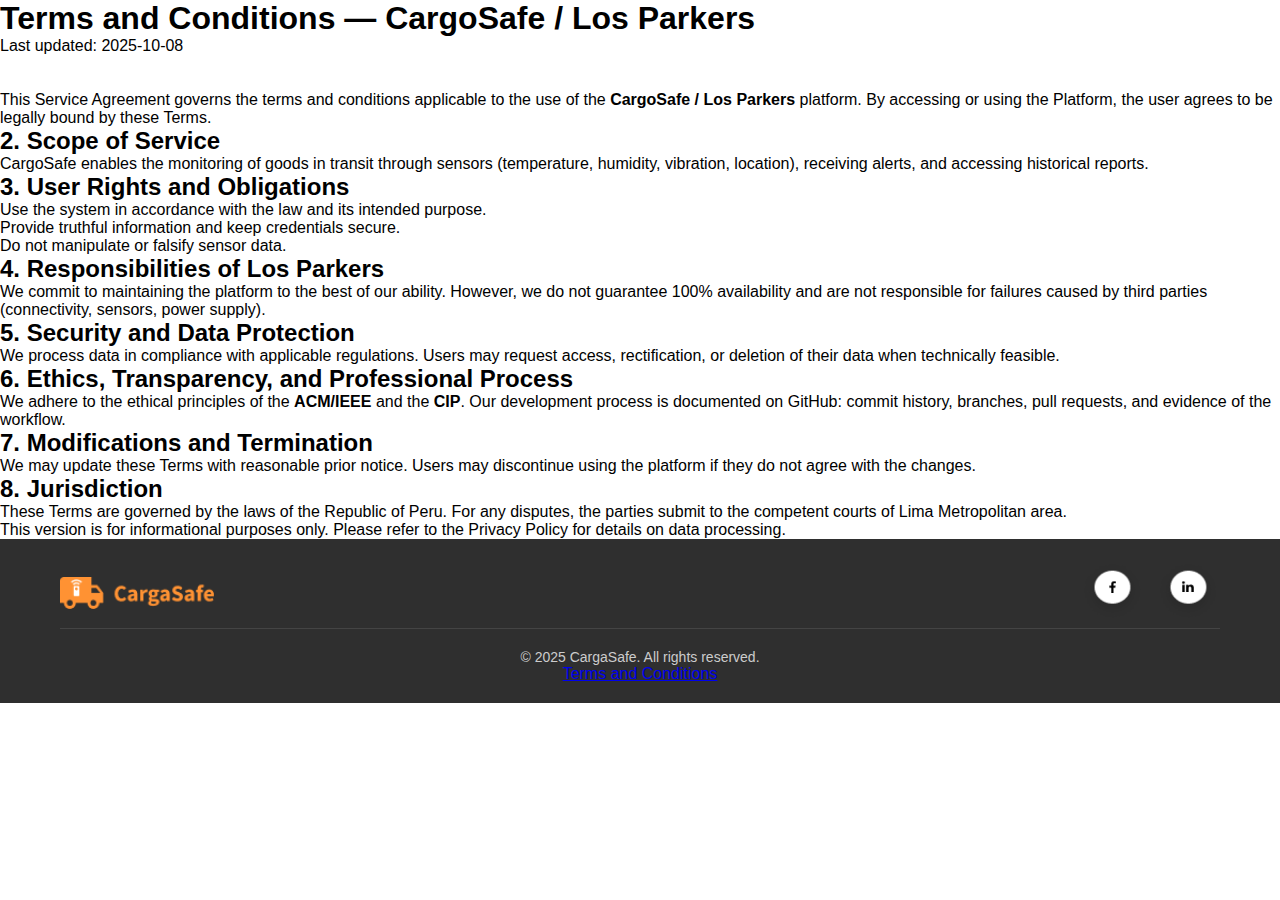
<file: terms-conditions.html>
<!DOCTYPE html>
<html lang="en">
<head>
  <meta charset="UTF-8">
  <meta name="viewport" content="width=device-width, initial-scale=1.0">
  <title>Terms and Conditions — CargoSafe / Los Parkers</title>
  <link rel="stylesheet" href="styles.css">
</head>
<body>

  <section class="terms-container" aria-labelledby="terms-title">
    <div class="terms-card">
      <header class="terms-header">
        <h1 id="terms-title">Terms and Conditions — CargoSafe / Los Parkers</h1>
        <p class="version">Last updated: <span>2025-10-08</span></p>
      </header>

      <article class="terms-body">
        <br></br>
        <p>This Service Agreement governs the terms and conditions applicable to the use of the <strong>CargoSafe / Los Parkers</strong> platform. By accessing or using the Platform, the user agrees to be legally bound by these Terms.</p>

        <h2>2. Scope of Service</h2>
        <p>CargoSafe enables the monitoring of goods in transit through sensors (temperature, humidity, vibration, location), receiving alerts, and accessing historical reports.</p>

        <h2>3. User Rights and Obligations</h2>
        <ul>
          <li>Use the system in accordance with the law and its intended purpose.</li>
          <li>Provide truthful information and keep credentials secure.</li>
          <li>Do not manipulate or falsify sensor data.</li>
        </ul>

        <h2>4. Responsibilities of Los Parkers</h2>
        <p>We commit to maintaining the platform to the best of our ability. However, we do not guarantee 100% availability and are not responsible for failures caused by third parties (connectivity, sensors, power supply).</p>

        <h2>5. Security and Data Protection</h2>
        <p>We process data in compliance with applicable regulations. Users may request access, rectification, or deletion of their data when technically feasible.</p>

        <h2>6. Ethics, Transparency, and Professional Process</h2>
        <p>We adhere to the ethical principles of the <strong>ACM/IEEE</strong> and the <strong>CIP</strong>. Our development process is documented on GitHub: commit history, branches, pull requests, and evidence of the workflow.</p>

        <h2>7. Modifications and Termination</h2>
        <p>We may update these Terms with reasonable prior notice. Users may discontinue using the platform if they do not agree with the changes.</p>

        <h2>8. Jurisdiction</h2>
        <p>These Terms are governed by the laws of the Republic of Peru. For any disputes, the parties submit to the competent courts of Lima Metropolitan area.</p>
      </article>

      <footer class="terms-footer">
        <p>This version is for informational purposes only. Please refer to the Privacy Policy for details on data processing.</p>
      </footer>
    </div>
  </section>

  <footer class="footer">
    <div class="footer-container">
      <div class="footer-content">
        <div class="footer-logo">
          <img src="assets/Logo.png" alt="CargoSafe" class="footer-logo-img">
        </div>

        <div class="footer-social">
          <a href="#" class="social-link">
            <img src="assets/social/facebook.png" alt="Facebook">
          </a>
          <a href="#" class="social-link">
            <img src="assets/social/linkedln.png" alt="LinkedIn">
          </a>
        </div>
      </div>

      <div class="footer-legal">
        <p data-i18n="footer.rights">
        © 2025 CargaSafe. All rights reserved.
        </p>
      <a href="terms-conditions.html"  class="footer-link" data-i18n="terms.conditions">Terms and Conditions</a>
    </div>
    </div>
  </footer>

</body>
</html>
</file>
<file: styles.css>
* {
    margin: 0;
    padding: 0;
    box-sizing: border-box;
}

body {
    font-family: 'Source Sans Pro', sans-serif;
    overflow-x: hidden;
}

.hero-section {
    height: 100vh;
    background-image: url('assets/frontPage.jpg');
    background-size: cover;
    background-position: center;
    background-repeat: no-repeat;
    position: relative;
    display: flex;
    flex-direction: column;
}

.hero-section::before {
    content: '';
    position: absolute;
    top: 0;
    left: 0;
    right: 0;
    bottom: 0;
    background: rgba(0, 0, 0, 0.3);
    z-index: 1;
}

.navbar {
    background: transparent;
    padding: 20px 0;
    position: relative;
    z-index: 1000;
    animation: fadeInDown 1s ease-out;
}

.nav-container {
    max-width: 1200px;
    margin: 0 auto;
    padding: 0 20px;
    display: flex;
    align-items: center;
    justify-content: space-between;
}

.nav-logo .logo {
    height: 40px;
    width: auto;
}

.nav-menu {
    display: flex;
    gap: 30px;
    align-items: center;
}

.nav-button {
    background: none;
    border: none;
    color: white;
    font-family: 'Source Sans Pro', sans-serif;
    font-size: 16px;
    font-weight: 400;
    cursor: pointer;
    padding: 10px 0;
    transition: color 0.3s ease;
}

.nav-button:hover {
    color: #FF9233;
}

.nav-actions {
    display: flex;
    gap: 15px;
    align-items: center;
}

.btn-web {
    background-color: #FF9233;
    color: white;
    border: none;
    padding: 12px 24px;
    border-radius: 6px;
    font-family: 'Source Sans Pro', sans-serif;
    font-size: 14px;
    font-weight: 600;
    cursor: pointer;
    transition: background-color 0.3s ease;
}

.btn-web:hover {
    background-color: #e67d1a;
}

.btn-app {
    background-color: white;
    color: #FF9233;
    border: 2px solid #FF9233;
    padding: 10px 22px;
    border-radius: 6px;
    font-family: 'Source Sans Pro', sans-serif;
    font-size: 14px;
    font-weight: 600;
    cursor: pointer;
    transition: all 0.3s ease;
}

.btn-app:hover {
    background-color: #FF9233;
    color: white;
}

.hero-content {
    flex: 1;
    display: flex;
    align-items: center;
    max-width: 1200px;
    margin: 0 auto;
    padding: 0 20px;
    width: 100%;
    position: relative;
    z-index: 2;
}

.hero-text {
    max-width: 600px;
    animation: fadeInLeft 1.2s ease-out;
}

.hero-title {
    font-size: 48px;
    font-weight: 700;
    color: white;
    margin-bottom: 16px;
    line-height: 1.2;
    animation: fadeInUp 1s ease-out 0.2s both;
}

.hero-subtitle {
    font-size: 16px;
    font-weight: 400;
    color: white;
    margin-bottom: 32px;
    animation: fadeInUp 1s ease-out 0.4s both;
    line-height: 1.5;
}

.btn-quote {
    background-color: #FF9233;
    color: white;
    border: none;
    padding: 12px 24px;
    border-radius: 6px;
    font-family: 'Source Sans Pro', sans-serif;
    font-size: 16px;
    font-weight: 600;
    cursor: pointer;
    display: inline-flex;
    align-items: center;
    gap: 8px;
    transition: all 0.3s ease;
    animation: fadeInUp 1s ease-out 0.6s both;
    transform: translateY(0);
}

.btn-quote:hover {
    background-color: #e67d1a;
    transform: translateY(-2px);
    box-shadow: 0 4px 12px rgba(255, 146, 51, 0.3);
}

.quote-icon {
    font-size: 18px;
    color: white;
}

@media (max-width: 768px) {
    .nav-container {
        flex-direction: column;
        gap: 20px;
    }
    
    .nav-menu {
        gap: 20px;
        flex-wrap: wrap;
        justify-content: center;
    }
    
    .nav-actions {
        gap: 10px;
    }
    
    .btn-web, .btn-app {
        padding: 10px 16px;
        font-size: 12px;
    }
    
    .hero-title {
        font-size: 36px;
    }
    
    .hero-subtitle {
        font-size: 14px;
    }
    
    .hero-content {
        padding: 0 20px;
        text-align: center;
    }
}

@media (max-width: 480px) {
    .nav-menu {
        display: none;
    }
    
    .hero-title {
        font-size: 28px;
    }
    
    .btn-quote {
        font-size: 14px;
        padding: 10px 20px;
    }
}

@keyframes fadeInDown {
    from {
        opacity: 0;
        transform: translateY(-30px);
    }
    to {
        opacity: 1;
        transform: translateY(0);
    }
}

@keyframes fadeInLeft {
    from {
        opacity: 0;
        transform: translateX(-50px);
    }
    to {
        opacity: 1;
        transform: translateX(0);
    }
}

@keyframes fadeInUp {
    from {
        opacity: 0;
        transform: translateY(30px);
    }
    to {
        opacity: 1;
        transform: translateY(0);
    }
}

.quote-icon {
    animation: pulse 2s infinite;
}

@keyframes pulse {
    0%, 100% {
        transform: scale(1);
    }
    50% {
        transform: scale(1.1);
    }
}

.features-section {
    background-color: white;
    padding: 80px 0;
}

.features-container {
    max-width: 1200px;
    margin: 0 auto;
    padding: 0 20px;
}

.features-header {
    text-align: center;
    margin-bottom: 60px;
}

.features-overline {
    font-size: 16px;
    font-weight: 400;
    color: #FF9233;
    text-transform: uppercase;
    letter-spacing: 1px;
    margin-bottom: 16px;
    font-family: 'Source Sans Pro', sans-serif;
}

.features-title {
    font-size: 32px;
    font-weight: 700;
    color: #000000;
    margin: 0;
    font-family: 'Source Sans Pro', sans-serif;
    line-height: 1.2;
}

.features-grid {
    display: grid;
    grid-template-columns: repeat(auto-fit, minmax(339px, 1fr));
    gap: 40px;
    justify-items: center;
}

.feature-card {
    width: 339px;
    height: 340px;
    display: flex;
    flex-direction: column;
    background: white;
}

.feature-image {
    width: 339px;
    height: 200px;
    border-radius: 12px;
    overflow: hidden;
    margin-bottom: 20px;
}

.feature-image img {
    width: 100%;
    height: 100%;
    object-fit: cover;
    display: block;
}

.feature-card-title {
    font-size: 16px;
    font-weight: 600;
    color: #000000;
    margin: 0 0 12px 0;
    font-family: 'Source Sans Pro', sans-serif;
    line-height: 1.3;
}

.feature-card-description {
    font-size: 14px;
    font-weight: 400;
    color: #000000;
    margin: 0;
    font-family: 'Source Sans Pro', sans-serif;
    line-height: 1.5;
    flex: 1;
}

@media (max-width: 1200px) {
    .features-grid {
        grid-template-columns: repeat(auto-fit, minmax(300px, 1fr));
        gap: 30px;
    }
    
    .feature-card {
        width: 100%;
        max-width: 339px;
    }
    
    .feature-image {
        width: 100%;
        max-width: 339px;
    }
}

@media (max-width: 768px) {
    .features-section {
        padding: 60px 0;
    }
    
    .features-header {
        margin-bottom: 40px;
    }
    
    .features-title {
        font-size: 28px;
    }
    
    .features-grid {
        grid-template-columns: 1fr;
        gap: 30px;
    }
}

@media (max-width: 480px) {
    .features-section {
        padding: 40px 0;
    }
    
    .features-title {
        font-size: 24px;
    }
    
    .features-overline {
        font-size: 14px;
    }
}

.benefits-section {
    background-color: white;
    padding: 80px 0;
}

.benefits-container {
    max-width: 1200px;
    margin: 0 auto;
    padding: 0 20px;
}

.benefits-header {
    text-align: center;
    margin-bottom: 60px;
}

.benefits-overline {
    font-size: 16px;
    font-weight: 400;
    color: #FF9233;
    text-transform: uppercase;
    letter-spacing: 1px;
    margin-bottom: 16px;
    font-family: 'Source Sans Pro', sans-serif;
}

.benefits-title {
    font-size: 32px;
    font-weight: 700;
    color: #000000;
    margin: 0;
    font-family: 'Source Sans Pro', sans-serif;
    line-height: 1.2;
}

.benefits-content {
    display: flex;
    flex-direction: column;
    gap: 60px;
}

.benefit-block {
    width: 800px;
    height: 200px;
    margin: 0 auto;
    display: flex;
    align-items: center;
    background: white;
    border-radius: 12px;
    overflow: hidden;
}

.benefit-image {
    width: 320px;
    height: 200px;
    flex-shrink: 0;
}

.benefit-image img {
    width: 100%;
    height: 100%;
    object-fit: cover;
    display: block;
}

.benefit-text {
    flex: 1;
    padding: 30px;
    display: flex;
    flex-direction: column;
    justify-content: center;
}

.benefit-title {
    font-size: 16px;
    font-weight: 700;
    color: #000000;
    margin: 0 0 12px 0;
    font-family: 'Source Sans Pro', sans-serif;
    line-height: 1.3;
}

.benefit-description {
    font-size: 14px;
    font-weight: 400;
    color: #000000;
    margin: 0;
    font-family: 'Source Sans Pro', sans-serif;
    line-height: 1.5;
}

.benefit-left {
    flex-direction: row;
}

.benefit-left .benefit-image {
    order: 1;
}

.benefit-left .benefit-text {
    order: 2;
}

.benefit-right {
    flex-direction: row;
}

.benefit-right .benefit-image {
    order: 2;
}

.benefit-right .benefit-text {
    order: 1;
}

@media (max-width: 900px) {
    .benefit-block {
        width: 100%;
        max-width: 800px;
        height: auto;
        flex-direction: column !important;
    }
    
    .benefit-image {
        width: 100%;
        height: 200px;
        order: 1 !important;
    }
    
    .benefit-text {
        width: 100%;
        padding: 25px;
        order: 2 !important;
    }
    
    .benefits-content {
        gap: 40px;
    }
}

@media (max-width: 768px) {
    .benefits-section {
        padding: 60px 0;
    }
    
    .benefits-header {
        margin-bottom: 40px;
    }
    
    .benefits-title {
        font-size: 28px;
    }
    
    .benefit-text {
        padding: 20px;
    }
    
    .benefits-content {
        gap: 30px;
    }
}

@media (max-width: 480px) {
    .benefits-section {
        padding: 40px 0;
    }
    
    .benefits-title {
        font-size: 24px;
    }
    
    .benefits-overline {
        font-size: 14px;
    }
    
    .benefit-text {
        padding: 15px;
    }
    
    .benefit-title {
        font-size: 15px;
    }
    
    .benefit-description {
        font-size: 13px;
    }
}

.testimonials-section {
    background-color: white;
    padding: 80px 0;
}

.testimonials-container {
    max-width: 1200px;
    margin: 0 auto;
    padding: 0 20px;
    margin-bottom: 100px;
}

.testimonials-header {
    text-align: center;
    margin-bottom: 120px;
}

.testimonials-overline {
    font-size: 16px;
    font-weight: 400;
    color: #FF9233;
    text-transform: uppercase;
    letter-spacing: 1px;
    margin-bottom: 16px;
    font-family: 'Source Sans Pro', sans-serif;
    font-weight: 700;
}

.testimonials-title {
    font-size: 32px;
    font-weight: 700;
    color: #000000;
    margin: 0;
    font-family: 'Source Sans Pro', sans-serif;
    line-height: 1.2;
}

.testimonials-grid {
    display: grid;
    grid-template-columns: repeat(4, 1fr);
    gap: 30px;
    margin-top: 60px;
}

.testimonial-card {
    background-color: #f8f9fa;
    border-radius: 16px;
    padding: 60px 20px 30px 20px;
    position: relative;
    box-shadow: 0 4px 20px rgba(0, 0, 0, 0.08);
    transition: transform 0.3s ease, box-shadow 0.3s ease;
    overflow: visible;
}

.testimonial-card:hover {
    transform: translateY(-5px);
    box-shadow: 0 8px 30px rgba(0, 0, 0, 0.12);
}

.testimonial-avatar {
    position: absolute;
    top: -60px;
    left: 50%;
    transform: translateX(-50%);
    z-index: 10;
}

.testimonial-avatar img {
    width: 120px;
    height: 120px;
    border-radius: 50%;
    border: 6px solid white;
    object-fit: cover;
    display: block;
}

.testimonial-content {
    text-align: left;
    padding-top: 20px;
}

.testimonial-role {
    font-size: 10px;
    font-weight: 400;
    color: #FF9233;
    text-transform: uppercase;
    letter-spacing: 1px;
    margin-bottom: 8px;
    font-family: 'Source Sans Pro', sans-serif;
    font-weight: 700;
}

.testimonial-name {
    font-size: 14px;
    font-weight: 700;
    color: #2F2F2F;
    margin: 0 0 16px 0;
    font-family: 'Source Sans Pro', sans-serif;
    line-height: 1.3;
}

.testimonial-quote {
    font-size: 14px;
    font-weight: 400;
    color: #2F2F2F;
    margin: 0;
    font-family: 'Source Sans Pro', sans-serif;
    line-height: 1.5;
}

.testimonials-grid::-webkit-scrollbar {
    height: 6px;
}

.testimonials-grid::-webkit-scrollbar-track {
    background: #f1f1f1;
    border-radius: 3px;
}

.testimonials-grid::-webkit-scrollbar-thumb {
    background: #FF9233;
    border-radius: 3px;
}

.testimonials-grid::-webkit-scrollbar-thumb:hover {
    background: #e67d1a;
}

@media (max-width: 1024px) {
    .testimonials-grid {
        grid-template-columns: repeat(2, 1fr);
        gap: 40px 30px;
    }
}

@media (max-width: 768px) {
    .testimonials-section {
        padding: 60px 0;
    }
    
    .testimonials-grid {
        display: flex;
        overflow-x: auto;
        overflow-y: visible;
        gap: 20px;
        padding: 60px 20px 20px 20px;
        scroll-snap-type: x mandatory;
        -webkit-overflow-scrolling: touch;
    }
    
    .testimonial-card {
        flex: 0 0 280px;
        scroll-snap-align: start;
        padding: 60px 20px 25px 20px;
    }
    
    .testimonials-header {
        margin-bottom: 40px;
    }
    
    .testimonials-title {
        font-size: 28px;
    }
}

@media (max-width: 480px) {
    .testimonials-section {
        padding: 40px 0;
    }
    
    .testimonials-grid {
        padding: 60px 15px 15px 15px;
        gap: 15px;
    }
    
    .testimonial-card {
        flex: 0 0 260px;
        padding: 60px 15px 20px 15px;
    }
    
    .testimonials-title {
        font-size: 24px;
    }
    
    .testimonials-overline {
        font-size: 14px;
    }
    
    .testimonial-avatar img {
        width: 100px;
        height: 100px;
        border: 4px solid white;
    }
    
    .testimonial-avatar {
        top: -50px;
    }
}

.quote-section {
    background: linear-gradient(135deg, #FF9233 0%, #FFC300 100%);
    padding: 80px 0;
    display: flex;
    align-items: center;
    justify-content: center;
    min-height: 500px;
}

.quote-container {
    width: 890px;
    height: 363px;
    margin: 0 auto;
    padding: 0 20px;
    max-width: 100%;
}

.quote-content {
    display: flex;
    align-items: center;
    gap: 40px;
    height: 100%;
}

.quote-text {
    flex: 0 0 40%;
    color: white;
}

.quote-title {
    font-size: 32px;
    font-weight: 700;
    color: white;
    margin: 0 0 20px 0;
    font-family: 'Source Sans Pro', sans-serif;
    line-height: 1.2;
}

.quote-description {
    font-size: 16px;
    font-weight: 400;
    color: white;
    margin: 0;
    font-family: 'Source Sans Pro', sans-serif;
    line-height: 1.5;
}

.quote-form-wrapper {
    flex: 0 0 60%;
}

.quote-form {
    background: white;
    border-radius: 16px;
    padding: 30px;
    box-shadow: 0 8px 32px rgba(0, 0, 0, 0.1);
}

.form-field {
    margin-bottom: 20px;
}

.form-row {
    display: flex;
    gap: 15px;
    margin-bottom: 20px;
}

.form-field-half {
    flex: 1;
    margin-bottom: 0;
}

.form-field input,
.form-field textarea {
    width: 100%;
    padding: 12px 16px;
    border: 1px solid #ADB5BD;
    border-radius: 8px;
    font-size: 14px;
    font-weight: 400;
    font-family: 'Source Sans Pro', sans-serif;
    color: #ADB5BD;
    background: white;
    transition: all 0.3s ease;
    box-sizing: border-box;
}

.form-field input:focus,
.form-field textarea:focus {
    outline: none;
    border-color: #FF9233;
    color: #000000;
    box-shadow: 0 0 0 2px rgba(255, 146, 51, 0.1);
}

.form-field input::placeholder,
.form-field textarea::placeholder {
    color: #ADB5BD;
}

.form-field input:not(:placeholder-shown),
.form-field textarea:not(:placeholder-shown) {
    color: #000000;
}

.form-field textarea {
    resize: vertical;
    min-height: 80px;
}

.form-submit {
    display: flex;
    justify-content: flex-end;
    margin-top: 10px;
}

.btn-submit {
    background-color: #FF9233;
    color: white;
    border: none;
    padding: 12px 24px;
    border-radius: 8px;
    font-size: 14px;
    font-weight: 600;
    font-family: 'Source Sans Pro', sans-serif;
    cursor: pointer;
    transition: background-color 0.3s ease;
}

.btn-submit:hover {
    background-color: #e67d1a;
}

@media (max-width: 1024px) {
    .quote-container {
        width: 100%;
        height: auto;
        padding: 0 30px;
    }
    
    .quote-content {
        flex-direction: column;
        gap: 32px;
        text-align: center;
    }
    
    .quote-text {
        flex: none;
    }
    
    .quote-form-wrapper {
        flex: none;
        width: 100%;
        max-width: 500px;
    }
}

@media (max-width: 768px) {
    .quote-section {
        padding: 60px 0;
    }
    
    .quote-container {
        padding: 0 20px;
    }
    
    .quote-content {
        gap: 24px;
    }
    
    .quote-title {
        font-size: 28px;
    }
    
    .quote-description {
        font-size: 15px;
    }
    
    .quote-form {
        padding: 25px;
    }
    
    .form-row {
        flex-direction: column;
        gap: 20px;
    }
    
    .form-field-half {
        margin-bottom: 0;
    }
}

@media (max-width: 480px) {
    .quote-section {
        padding: 40px 0;
    }
    
    .quote-title {
        font-size: 24px;
    }
    
    .quote-description {
        font-size: 14px;
    }
    
    .quote-form {
        padding: 20px;
    }
    
    .form-submit {
        justify-content: center;
    }
}

.platform-section {
    background-color: white;
    padding: 80px 0;
}

.platform-container {
    max-width: 1200px;
    margin: 0 auto;
    padding: 0 20px;
}

.platform-header {
    text-align: center;
    margin-bottom: 60px;
}

.platform-overline {
    font-size: 16px;
    font-weight: 400;
    color: #FF9233;
    text-transform: uppercase;
    letter-spacing: 1px;
    margin-bottom: 16px;
    font-family: 'Source Sans Pro', sans-serif;
}

.platform-title {
    font-size: 32px;
    font-weight: 700;
    color: #000000;
    margin: 0;
    font-family: 'Source Sans Pro', sans-serif;
    line-height: 1.2;
}

.platform-grid {
    display: grid;
    grid-template-columns: repeat(3, 1fr);
    gap: 40px;
}

.platform-card {
    text-align: center;
    padding: 40px 20px;
}

.platform-icon {
    margin-bottom: 30px;
}

.platform-icon img {
    width: 80px;
    height: 80px;
    object-fit: contain;
}

.platform-card-title {
    font-size: 20px;
    font-weight: 600;
    color: #000000;
    margin: 0 0 16px 0;
    font-family: 'Source Sans Pro', sans-serif;
    line-height: 1.3;
}

.platform-card-description {
    font-size: 14px;
    font-weight: 400;
    color: #666666;
    margin: 0 0 24px 0;
    font-family: 'Source Sans Pro', sans-serif;
    line-height: 1.5;
    min-height: 42px;
}

.platform-btn {
    background-color: white;
    color: #FF9233;
    border: 2px solid #FF9233;
    padding: 12px 24px;
    border-radius: 8px;
    font-size: 14px;
    font-weight: 600;
    font-family: 'Source Sans Pro', sans-serif;
    cursor: pointer;
    transition: all 0.3s ease;
}

.platform-btn:hover {
    background-color: #FF9233;
    color: white;
}

.footer {
    background-color: #2F2F2F;
    padding: 40px 0 20px 0;
}

.footer-container {
    max-width: 1200px;
    margin: 0 auto;
    padding: 0 20px;
}

.footer-content {
    display: flex;
    justify-content: space-between;
    align-items: center;
    margin-bottom: 1px;
    margin-top: -20px;
}

.footer-logo {
    display: flex;
    align-items: center;
    gap: 12px;
}

.footer-logo-img {
    height: 32px;
    width: auto;
}

.footer-logo-text {
    font-size: 20px;
    font-weight: 700;
    color: #FF9233;
    font-family: 'Source Sans Pro', sans-serif;
}

.footer-social {
    display: flex;
    gap: 12px;
        
}

.social-link {
    display: inline-block;
    transition: transform 0.3s ease;
    text-decoration: none;
}

.social-link:hover {
    transform: scale(1.1);
}

.social-link img {
    width: 64px;
    height: 64px;
    object-fit: contain;
}

.footer-legal {
    text-align: center;
    border-top: 1px solid #444444;
    padding-top: 20px;
}

.footer-legal p {
    font-size: 14px;
    font-weight: 400;
    color: #CCCCCC;
    margin: 0;
    font-family: 'Source Sans Pro', sans-serif;
}

@media (max-width: 1024px) {
    .platform-grid {
        grid-template-columns: repeat(2, 1fr);
        gap: 40px 30px;
    }
}

@media (max-width: 768px) {
    .platform-section {
        padding: 60px 0;
    }
    
    .platform-grid {
        grid-template-columns: 1fr;
        gap: 40px;
    }
    
    .platform-header {
        margin-bottom: 40px;
    }
    
    .platform-title {
        font-size: 28px;
    }
    
    .platform-card {
        padding: 30px 20px;
    }
    
    .footer-content {
        flex-direction: row;
        justify-content: space-between;
        align-items: center;
        gap: 16px;
    }
}

@media (max-width: 480px) {
    .platform-section {
        padding: 40px 0;
    }
    
    .platform-title {
        font-size: 24px;
    }
    
    .platform-overline {
        font-size: 14px;
    }
    
    .platform-card {
        padding: 25px 15px;
    }
    
    .platform-icon img {
        width: 60px;
        height: 60px;
    }
    
    .platform-card-title {
        font-size: 18px;
    }
    
    .footer {
        padding: 30px 0 15px 0;
    }
    
    .footer-content {
        flex-direction: row;
        justify-content: space-between;
        align-items: center;
        gap: 12px;
    }
    
    .footer-logo-text {
        font-size: 18px;
    }
    
    .social-link img {
        width: 28px;
        height: 28px;
    }
}
</file>
